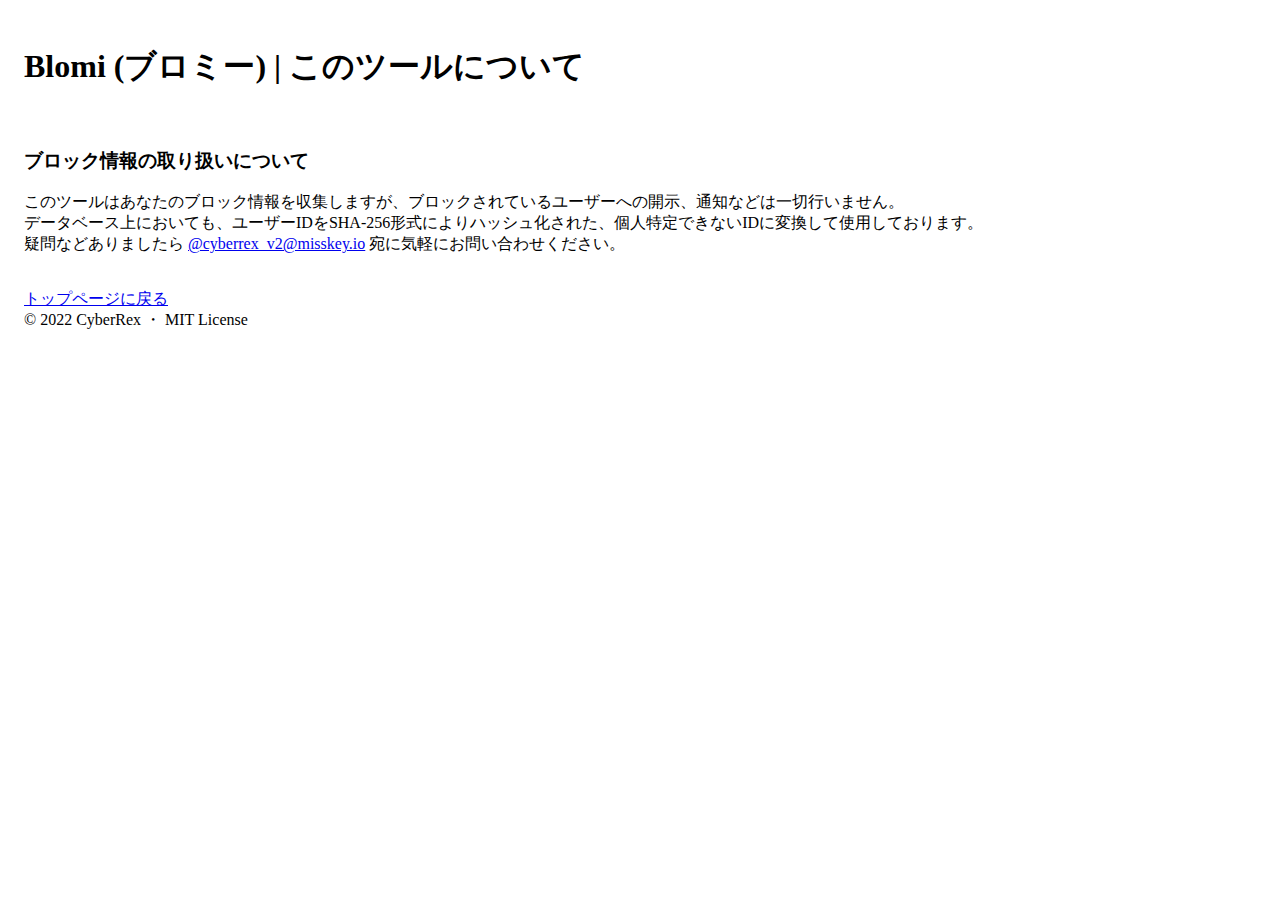
<file: static/about.html>
<!DOCTYPE html>
<html>
    <head>
        <meta name="viewport" content="width=device-width, initial-scale=1.0">
        <meta charset="utf-8">
        <title>Blomi</title>
        <link href="https://cdn.jsdelivr.net/npm/bootstrap@5.0.2/dist/css/bootstrap.min.css" rel="stylesheet" integrity="sha384-EVSTQN3/azprG1Anm3QDgpJLIm9Nao0Yz1ztcQTwFspd3yD65VohhpuuCOmLASjC" crossorigin="anonymous">
        <script src="https://cdn.jsdelivr.net/npm/bootstrap@5.0.2/dist/js/bootstrap.bundle.min.js" integrity="sha384-MrcW6ZMFYlzcLA8Nl+NtUVF0sA7MsXsP1UyJoMp4YLEuNSfAP+JcXn/tWtIaxVXM" crossorigin="anonymous"></script>
        <link rel="stylesheet" href="style.css">
    </head>
    <body>
        <h1 class="text-4xl">Blomi (ブロミー) | このツールについて</h1>
        <br>
        
        <h3>ブロック情報の取り扱いについて</h3>
        <p>
            このツールはあなたのブロック情報を収集しますが、ブロックされているユーザーへの開示、通知などは一切行いません。<br>
            データベース上においても、ユーザーIDをSHA-256形式によりハッシュ化された、個人特定できないIDに変換して使用しております。<br>
            疑問などありましたら <a href="https://misskey.io/@cyberrex_v2">@cyberrex_v2@misskey.io</a> 宛に気軽にお問い合わせください。
        </p>

        <br>
        <footer>
            <a href="/">トップページに戻る</a><br>
            &copy; 2022 CyberRex ・ MIT License
        </footer>
    </body>
</html>
</file>
<file: static/style.css>
body{
    padding: 16px;
}

.tx-left {
    float: left;
}

.tx-right {
    float: right;
}
</file>
